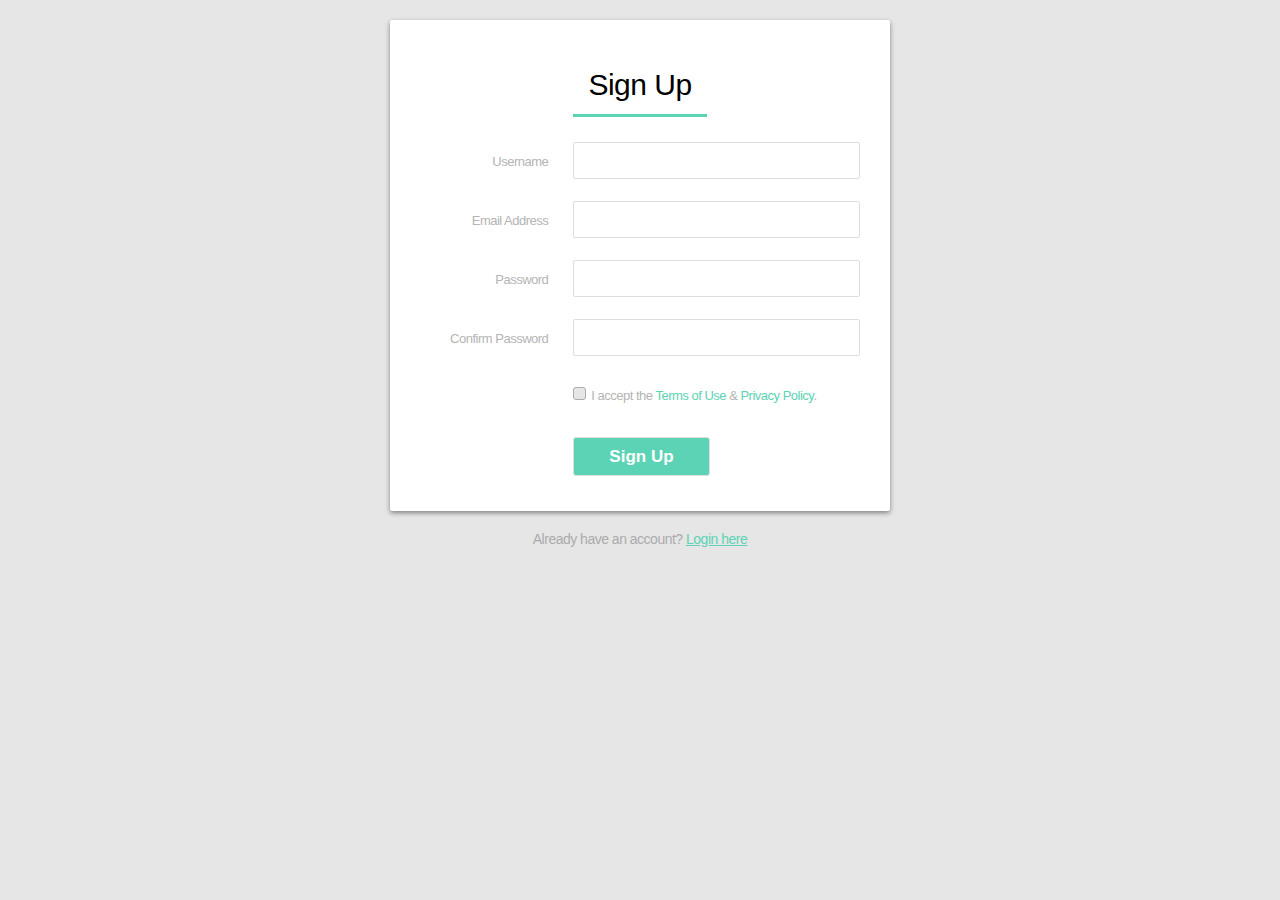
<file: demo-1.html>
<!DOCTYPE html>
<html lang="en">
<head>
  <meta charset="UTF-8">
  <meta name="viewport" content="width=device-width, initial-scale=1.0">
  <title>Form template</title>
  <link rel="stylesheet" href="../css/mystyle-1.css">
</head>
<body>
  
  <div class="demo-form-1">
    <h3>Sign up</h3>
    <form action="#">
      <div class="formdiv">
        <div class="text-align left">
          <label for="username">Username</label>
        </div>
        <div class="text-align right">
          <input type="text" id="username">
        </div>
      </div>
      <div class="formdiv">
        <div class="text-align left">
          <label for="email">Email Address </label>
        </div>
        <div class="text-align right">
          <input type="email" name="#" id="email">
        </div>
      </div>
      <div class="formdiv">
        <div class="text-align left">
          <label for="password">Password </label>     
        </div>
        <div class="text-align right">
          <input type="password" name="#" id="password">
        </div>
      </div>
      <div class="formdiv">
        <div class="text-align left">
          <label for="cpassword">Confirm Password</label>     
        </div>
        <div class="text-align right">
          <input type="password" name="#" id="cpassword">
        </div>
      </div>

      <div class="formdiv checkbox">
        <div class="right right-align">
          <div class="left-content checkbox-wrapper">
            <input type="checkbox" name="#" id="checkbox">
            <label for="checkbox" class="checkmark"></label>
          </div>
            
          <div class="right-content">
            <label for="checkbox">I accept the <a href="#">Terms of Use</a> & <a href="#">Privacy Policy</a>.</label>
          </div>
        </div>
      </div>
      <div class="formdiv submit-btn">
        <div class="right right-align">
          <input type="submit" value="Sign Up">
        </div>
      </div>
    </form>
  </div>

  <div class="login">
    <p>Already have an account? <a href="#" class="underline">Login here</a></p>
  </div>
</body>
</html>
</file>
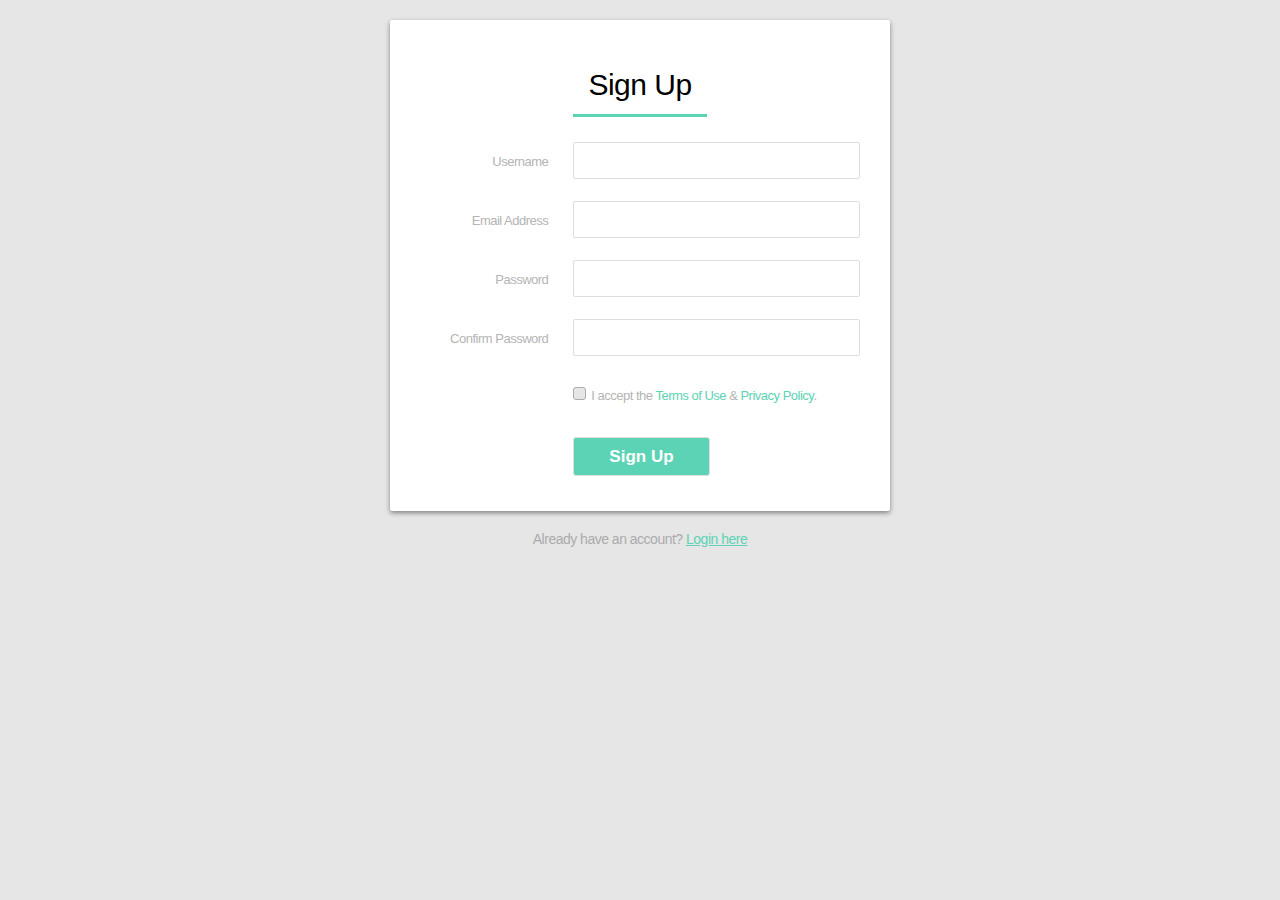
<file: html/demo-1.html>
<!DOCTYPE html>
<html lang="en">
<head>
  <meta charset="UTF-8">
  <meta name="viewport" content="width=device-width, initial-scale=1.0">
  <title>Form template</title>
  <link rel="stylesheet" href="https://use.fontawesome.com/releases/v5.14.0/css/all.css" integrity="sha384-HzLeBuhoNPvSl5KYnjx0BT+WB0QEEqLprO+NBkkk5gbc67FTaL7XIGa2w1L0Xbgc" crossorigin="anonymous">
  <link rel="stylesheet" href="../css/mystyle-1.css">
  
</head>
<body>
  
  <div class="demo-form-1">
    <h3>Sign up</h3>
    <form action="#">
      <div class="formdiv">
        <div class="text-align left">
          <label for="username">Username</label>
        </div>
        <div class="text-align right">
          <input type="text" id="username">
        </div>
      </div>
      <div class="formdiv">
        <div class="text-align left">
          <label for="email">Email Address </label>
        </div>
        <div class="text-align right">
          <input type="email" name="#" id="email">
        </div>
      </div>
      <div class="formdiv">
        <div class="text-align left">
          <label for="password">Password </label>     
        </div>
        <div class="text-align right">
          <input type="password" name="#" id="password">
        </div>
      </div>
      <div class="formdiv">
        <div class="text-align left">
          <label for="cpassword">Confirm Password</label>     
        </div>
        <div class="text-align right">
          <input type="password" name="#" id="cpassword">
        </div>
      </div>

      <div class="formdiv checkbox">
        <div class="right right-align">
          <div class="left-content checkbox-wrapper">
            <input type="checkbox" name="#" id="checkbox">
            <label for="checkbox" class="checkmark"></label>
          </div>
            
          <div class="right-content">
            <label for="checkbox">I accept the <a href="#">Terms of Use</a> & <a href="#">Privacy Policy</a>.</label>
          </div>
        </div>
      </div>
      <div class="formdiv submit-btn">
        <div class="right right-align">
          <input type="submit" value="Sign Up">
        </div>
      </div>
    </form>


  </div>

  <div class="login">
    <p>Already have an account? <a href="#" class="underline">Login here</a></p>
  </div>
</body>
</html>
</file>
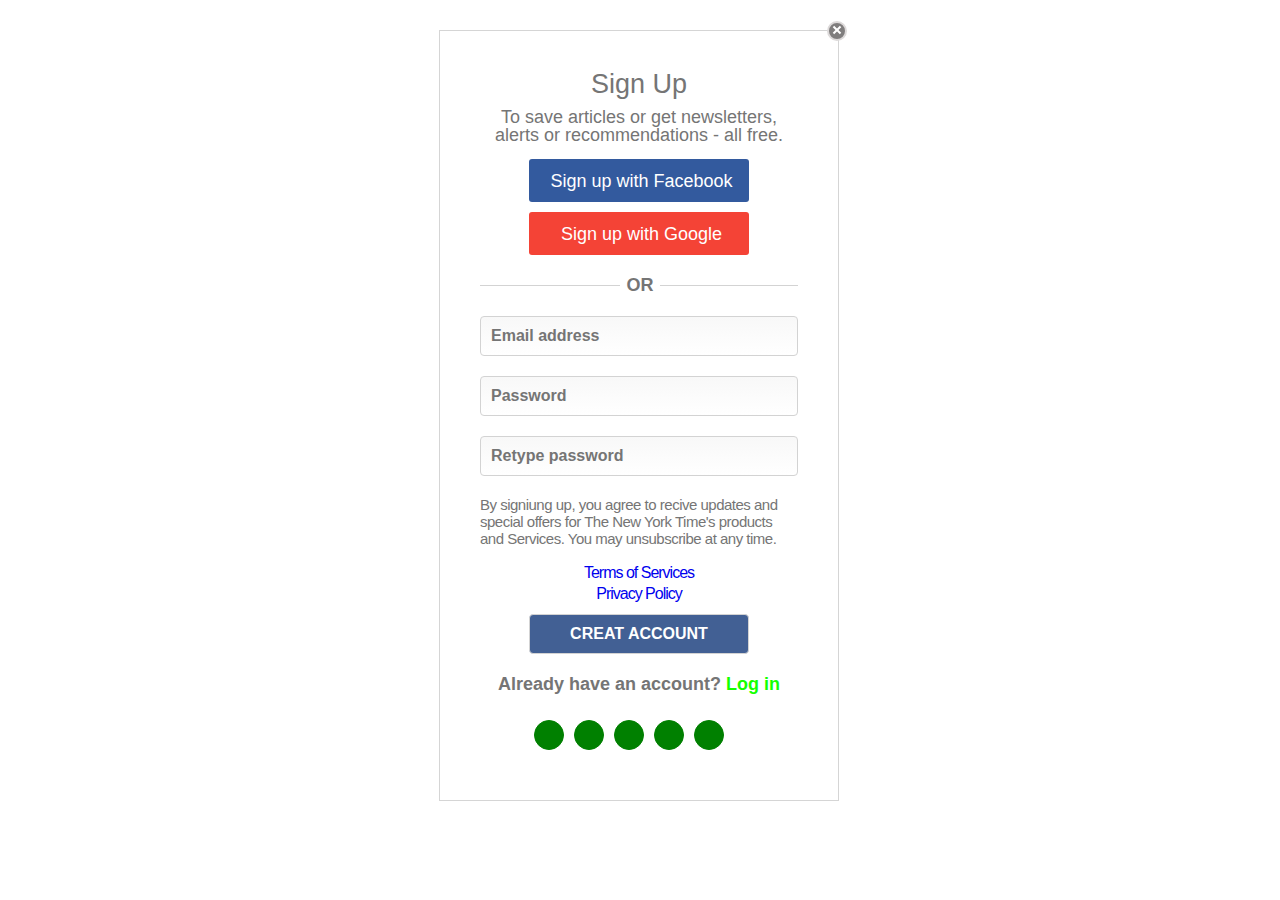
<file: html/demo-4.html>
<!DOCTYPE html>
<html lang="en">
<head>
  <meta charset="UTF-8">
  <meta name="viewport" content="width=device-width, initial-scale=1.0">
  <title>Form Template-4</title>
  <link rel="stylesheet" href="https://use.fontawesome.com/releases/v5.14.0/css/all.css" integrity="sha384-HzLeBuhoNPvSl5KYnjx0BT+WB0QEEqLprO+NBkkk5gbc67FTaL7XIGa2w1L0Xbgc" crossorigin="anonymous">
  <link rel="stylesheet" href="../css/mystyle-4.css">
</head>
<body>
  <div class="container">
  <div class="form-div">
    <div>
    <h2>Sign Up</h2>
    <p class="subscription-p">
      To save articles or get newsletters, alerts or recommendations - all free.
    </p>

    <div class="facebook">
      <a href="#">
        <i class="fab fa-facebook-f"></i>
        Sign up with Facebook
      </a>
    </div>

    <div class="google">
      <a href="#">
        <i class="fab fa-google"></i>
        Sign up with Google
      </a>
    </div>

    <div class="alternate">
      <div class="alt-line"></div>
      <div class="alt-content">OR</div>
    </div>

    <form action="#">
      <input type="email" name="#" placeholder="Email address">
      <input type="password" name="#" placeholder="Password">
      <input type="password" name="#" placeholder="Retype password">

      <p class="privacy">By signiung up, you agree to recive updates and special offers for The New York Time's products and Services. You may unsubscribe at any time.</p>

      <ul class="term-condition">
        <li><a href="#">Terms of Services</a></li>
        <li><a href="#">Privacy Policy</a></li>
      </ul>

      <input type="submit" value="creat account">
    </form>

      <p class="login">
        Already have an account? <a href="#">Log in</a>
      </p>

      <div class="social_icons-bar">
        <ul class="fontawesome-icons">
          <li>
            <a href="#">
              <i class="fab fa-facebook-f"></i>
            </a>
          </li>
          <li>
            <a href="#">
              <i class="fab fa-twitter"></i>
            </a>
          </li>
          <li>
            <a href="#">
              <i class="fab fa-linkedin-in"></i>
            </a>
          </li>
          <li>
            <a href="#">
              <i class="fab fa-linkedin-in"></i>
            </a>
          </li>
          <li>
            <a href="#">
              <i class="fab fa-behance-square"></i>
            </a>
          </li>
        </ul>
      </div>
  </div>
</div>
<div class="cancel">
  <div class="firstitem"></div>
  <div class="seconditem"></div>
</div>
</div>
</body>
</html>
</file>
<file: css/mystyle-1.css>
*{
  margin: 0;
  padding: 0;
  box-sizing: border-box;
}
body{
 background: rgb(230,230,230);
 font-family: Arial,sans-serif;
 font-size: 13px;
 font-weight: 500;
 letter-spacing: -0.5px;
}
.demo-form-1{
  width:500px;
  background: #ffffff;
  margin: 20px auto;
  text-align: center;
  padding: 35px 20px;
  box-shadow: 0px 2px 5px grey;
  border-radius: 2px;
}

h3{
  font-weight: 300;
  line-height: 1.3;
  font-size: 30px;
  padding: 10px 15px;
  border-bottom: 3px solid rgb(92,211,180);
  display: inline-block;
  margin-bottom: 25px;
  text-transform: capitalize;
}

.formdiv{
  width:100%;
  height: 39px;
  margin-bottom: 20px;
  color: rgb(180,180,180);
}

.text-align{
  text-align: right;
  float: left;
  height: 39px;
}

.left{
  width: 33.33%;
}

.right{
  width: 66.666%;
  padding-left: 10px;
  padding-right: 10px;
}

.text-align label{
  line-height: 39px;
  margin-right: 15px;
}
.text-align input{
  width:100%;
  padding: 10px;;
}

.right-align{
  float: right;
  padding-left: 0;
}

.right-content,.left-content{
  float:left;
}
.left-content{
  padding-left: 10px;
}
.right-content{
  padding-left: 5px;
}
.checkbox{
  line-height: 35px;
}

.checkbox a{
  color: rgb(92,211,180);
  text-decoration: none;
  transition: 0.5s;
}

.checkbox a:hover{
  font-size: 15px;
}

input{
  border: 1px solid rgb(222,222,222);
  border-radius: 2px;
}
.submit-btn{
  margin-bottom: 0;
  text-align: left;
}

input[type=submit]{
 margin-left: 10px;
 padding: 8.5px 35px;
 font-weight: 700;
 background: rgb(92,211,180);
 color: #ffffff;
 font-size: 17px;
 border-radius: 3px;
 cursor: pointer;
 transition: 0.5s;
}

input[type=submit]:hover{
  background: rgba(92,211,180,0.7);
  padding: 9.5px 36px;
  margin-top: -1px;
  margin-left: 9px;
}

input:focus{
  outline: 0;
  border: 1px solid rgb(138, 205, 231) !important;
  background: #d8f8f8;
}

.login{
  width:500px;
  margin: 0 auto;
  text-align: center;
}

p{
  color: rgb(171, 171, 172);
  font-size: 14px;
}
.underline{
  text-decoration: underline;
  color: rgb(92,211,180);
  transition: 0.3s;
}

.underline:hover{
  color:rgb(42, 165, 214);
  font-size: 16px;
  font-weight: 500;
  text-decoration: none;
  
}

.checkbox-wrapper{
  position: relative;
}

input[type=checkbox]{
  opacity: 0;
}

.checkmark{
  border: 1px solid rgb(171,171,171);
  width: 13px;
  height: 13px;
  display: block;
  background-color: rgb(230, 230, 230);
  border-radius: 3px;
  position: absolute;
  top: 9px;
  left: 10px;
  transition: background-color 0.4s;
}

#checkbox:checked ~ .checkmark{
  background-color: lime;
  border: 1px solid green;
}

.checkmark::after{
  content: "";
  width: 3px;
  height: 6px;
  position: relative;
  display: block;
  border-right: 2px solid orangered;
  border-bottom: 2px solid orangered;
  transform: translate(-50%,-50%) rotate(40deg);
  transition: 0.6s;
  top: 45%;
  left: 50%;
  opacity: 0;
}

#checkbox:checked ~ .checkmark::after{
  opacity: 1;
}

.social_icons-bar{
  margin: 25px 0px 0px;
}

.social_icons-bar ul{
  margin: 0px auto;
  display: inline-block;
}
.social_icons-bar ul li{
  list-style: none;
  float: left;
  margin: 0px 5px;
}

.social_icons-bar ul li a{
  display: inline-block;
  line-height: 30px;
  background: orangered;
  width: 30px;
  height: 30px;
  border: 1px solid orangered;
  border-radius: 50%;
}

.social_icons-bar i{
  color: white;
}

.social_icons-bar ul li:hover a{
  transform: scale(1.5);
}
</file>
<file: css/mystyle-4.css>
*{
  margin: 0;
  padding: 0;
  box-sizing: border-box;
}

body{
  font-family: 'Calibri', 'Trebuchet MS', sans-serif;
  background: #ffffff;
  font-size: 18px;
  font-weight: 500;
  color: rgb(117,117,117);
}

.container{
  width: 402px;
  height: 500px;
  position: relative;
  margin-left: auto;
  margin-right: auto;
}

.form-div{
  width: 400px;
  border: 1px solid rgb(213,213,213);
  margin: 30px 0px;
  padding: 40px;
  text-align: center;
  position: absolute;
}

.cancel {
  width: 20px;
  height: 20px;
  border: 2px solid rgb(221, 218, 218);
  border-radius: 50%;
  background: rgb(128, 126, 126);
  position: relative;
  top: 21px;
  left: 388px;
  cursor: pointer;
}

.firstitem {
  width: 10px;
  height: 2px;
  background: #ffffff;
  position: relative;
  top: 6px;
  left: 3px;
  transform: rotate(45deg);
}
.seconditem {
  width: 10px;
  height: 2px;
  background: #ffffff;
  position: absolute;
  transform: rotate(-45deg);
  left: 3px;
  top: 6px;
}

h2{
  font-weight: 400;
  line-height: 1;
  margin-bottom: 10px;
}

.subscription-p{
  line-height: 1;
  margin-bottom: 15px;
}

.facebook{
  width: 220px;
  background: rgba(51,90,158,1);
  margin-right: auto;
  margin-left: auto;
  border-radius: 3px;
  margin-bottom: 10px;
  transition: background 0.5s;

}

.facebook a{
  padding: 10px;
  display: inline-block;
  color: white;
  text-decoration: none;
}

.facebook a i{
  font-size: 20px;
  margin-right: 5px;

}

.facebook:hover{
  background: rgba(51,90,158,0.8);
} 
.google{
  width: 220px;
  background: rgba(244,67,54,1);
  margin-right: auto;
  margin-left: auto;
  border-radius: 3px;
  margin-bottom: 20px;
  transition: 0.5s;

}

.google a{
  padding: 10px;
  display: inline-block;
  color: white;
  text-decoration: none;
}

.google a i{
  font-size: 20px;
  margin-right: 5px;

}

.google:hover{
  background:  rgba(244,67,54,0.8);
}

.alternate{
  position: relative;
  margin-bottom: 20px;
}

.alt-line{
  width: 100%;
  height: 1px;
  background:  rgb(211, 211, 211);
  position: absolute;
  top: 10px;
  left: 0;
}

.alt-content{
  font-weight: 600;
  background: #ffffff;
  width: 40px;
  position: relative;
  top:0;
  left: 140px;
}

input{
  width: 100%;
  font-size: 16px;
  font-weight: 600;
  padding: 10px;
  margin-bottom: 20px;
  border: 1px solid rgb(211, 211, 211);
  border-radius: 4px;
  background: linear-gradient(rgb(248, 248, 248),#ffffff);
  transition: 0.5s;
}

input:focus{
  outline: 0;
  transform: scale(1.05);
  border: 1px solid skyblue;
  background:rgb(188, 255, 80);
  color: white;
  background-blend-mode: inherit;
}

.privacy{
  text-align: left;
  font-size: 15px;
  letter-spacing: -0.5px;
  margin-bottom: 15px;
}

ul{
  margin-bottom: 10px;
  width: 220px;
  margin-left: auto;
  margin-right: auto;
}
.term-condition li{
  list-style: none;
  font-size: 16px;
  display: inline-block;
  margin:0px 8px;
}

.term-condition li a{
  text-decoration: none;
  line-height: 1.2;
  letter-spacing: -1px;
  display: inline-block;
  transition: 0.5s;
}

.term-condition li a:hover{
  transform: scale(1.1);
  color: skyblue;
}

input[type=submit]{
  width: 220px;
  text-transform: uppercase;
  background: rgb(66, 96, 148);
  color: white;
  cursor: pointer;
}

input[type=submit]:hover{
  transform: scale(1.06);
}

.login{
  font-weight: 600;
}

.login a{
  color: rgb(21, 255, 0);
  text-decoration: none;
  transition: 0.5s;
}

.login a:hover{
  transform: scale(1.2);
  color: rgb(0, 255, 0);
  font-size: 20px;
  text-decoration: underline;
}

.social_icons-bar{
  margin: 25px 0px 0px;
}

.social_icons-bar ul{
  margin: 0px auto;
  display: inline-block;
}
.social_icons-bar ul li{
  list-style: none;
  float: left;
  margin: 0px 5px;
}

.social_icons-bar ul li a{
  display: inline-block;
  line-height: 30px;
  background: green;
  width: 30px;
  height: 30px;
  border: 1px solid green;
  border-radius: 50%;
}

.social_icons-bar i{
  color: red;
}

.social_icons-bar ul li:hover a{
  transform: scale(1.5);
}
</file>
